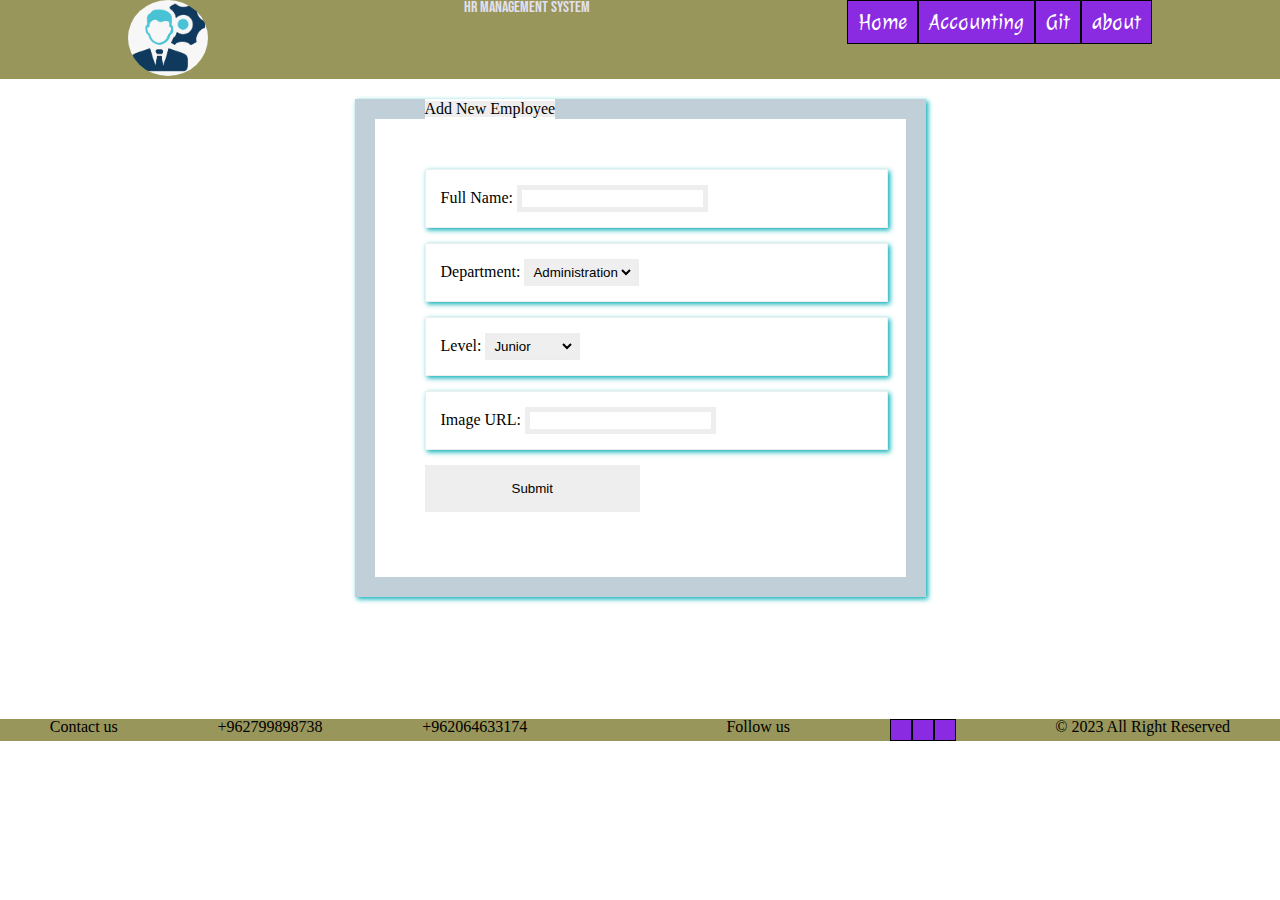
<file: index.html>
<!DOCTYPE html>
<html lang="en">
<head>
    <meta charset="UTF-8">
    <meta http-equiv="X-UA-Compatible" content="IE=edge">
    <meta name="viewport" content="width=device-width, initial-scale=1.0">
    <link rel="stylesheet"  href="./reset.css" >
    <link rel="stylesheet"  href="./main.css" >
    <link rel="preconnect" href="https://fonts.googleapis.com">
<link rel="preconnect" href="https://fonts.gstatic.com" crossorigin>
<link href="https://fonts.googleapis.com/css2?family=Bebas+Neue&display=swap" rel="stylesheet">
<link href="https://fonts.googleapis.com/css2?family=Julee&display=swap" rel="stylesheet">
    <title>Accounting System</title>
</head>
<body>
    <header>
        <div>
          <img src="./assests/hr system.png" alt="logo" style="width: 80px;
          border-radius: 50%;">
        </div>
         <div>
            <h1>
                HR management system
            </h1>
        </div>
         <div>
            <ul>
                <li><a href="#">Home</a></li>
                <li><a href="accounting.html">Accounting</a></li>
                <li><a href="https://github.com/Husam-Zabian/HR-management-system">Git</a></li>
                <li><a>about</a></li>
            </ul>
        </div>
    </header>
    <main>
        <section>
            <form id="employeeForm">
                <fieldset>
                    <legend>Add New Employee</legend>
                    <div>
                        <label for="fullName">Full Name:</label>
                        <input type="text" id="fullName" name="fullName">
                    </div>
                    <div>
                        <label for="department">Department:</label>
                        <select id="department" name="department">
                            <option value="Administration">Administration</option>
                            <option value="Marketing">Marketing</option>
                            <option value="Development">Development</option>
                            <option value="Finance">Finance</option>
                        </select>
                    </div>
                    <div>
                        <label for="level">Level:</label>
                        <select id="level" name="level">
                            <option value="Junior">Junior</option>
                            <option value="Mid-Senior">Mid-Senior</option>
                            <option value="Senior">Senior</option>
                        </select>
                    </div>
                    <div>
                        <label for="imageURL">Image URL:</label>
                        <input type="text" id="imageURL" name="imageURL">
                    </div>
                    <input type="submit" value="Submit">

                </fieldset>

            </form>

        </section>
        <section id="Employee">
            <dev id="employee-container">

            </dev>
           
        </section>
        <br>
        <br>
        <br>
        <br>
    </main>
     <footer>
       
           
                <h3>Contact us </h3>
                <p>+962799898738</p>
                <p>+962064633174</p>
                <br>
                <h3>Follow us</h3>
                <ul>
                    <li><a href="https://www.facebook.com" class="fa fa-facebook"></a></li>
                    <li><a href="https://www.linkedin.com" class="fa fa-linkedin"></a></li>
                    <li><a href="https://www.instagram.com" class="fa fa-instagram"></a></li>
                </ul>
          
       
       
        <h3> &copy; 2023 All Right Reserved</h3>
      
    
    </footer>
<script src="./app.js"></script>
    
</body>
</html>
</file>
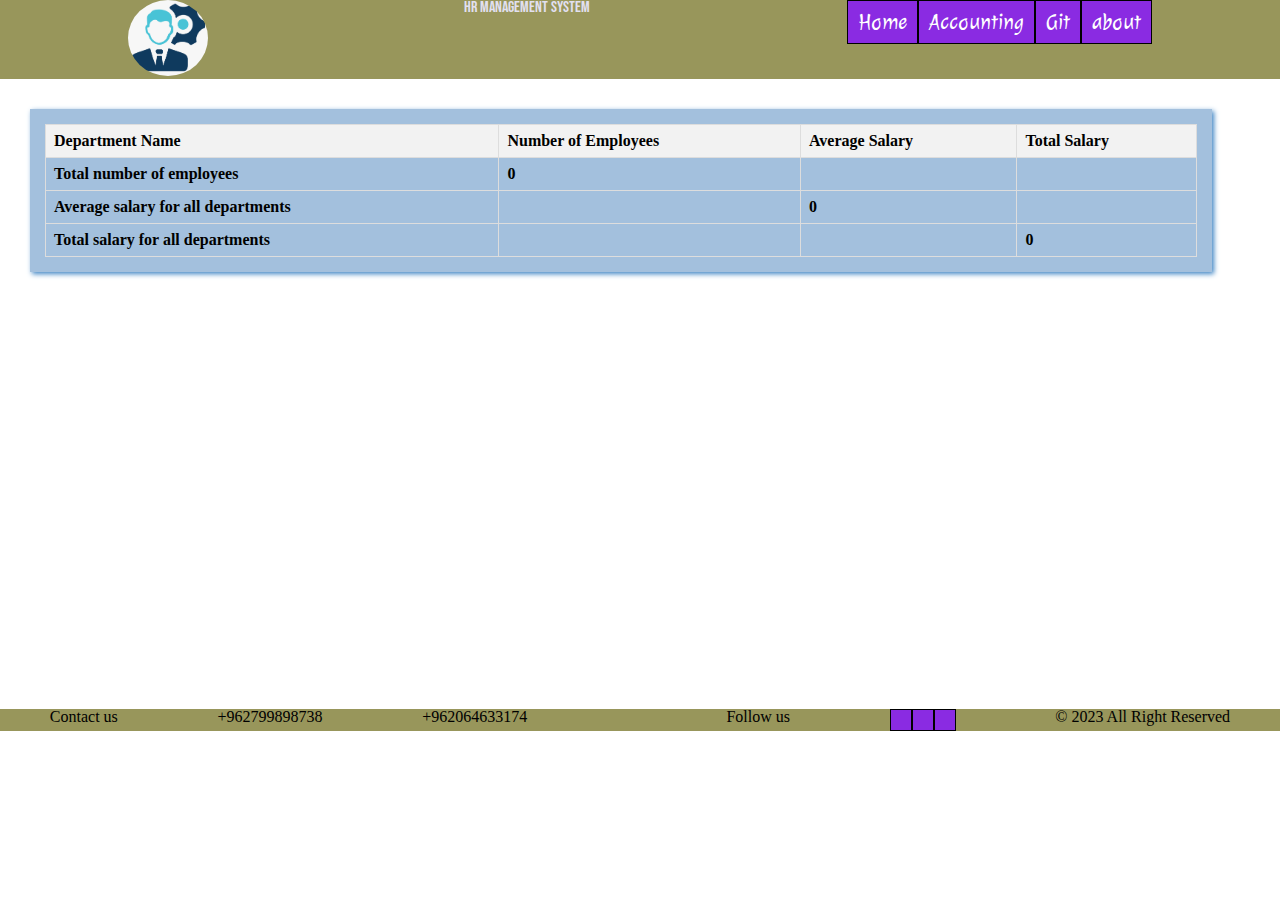
<file: accounting.html>
<!DOCTYPE html>
<html lang="en">
<head>
    <meta charset="UTF-8">
    <meta http-equiv="X-UA-Compatible" content="IE=edge">
    <meta name="viewport" content="width=device-width, initial-scale=1.0">
    <link rel="stylesheet"  href="./reset.css" >
    <link rel="stylesheet"  href="./main.css" >
    <link rel="preconnect" href="https://fonts.googleapis.com">
    <link rel="preconnect" href="https://fonts.gstatic.com" crossorigin>
    <link href="https://fonts.googleapis.com/css2?family=Bebas+Neue&display=swap" rel="stylesheet">
    <link href="https://fonts.googleapis.com/css2?family=Julee&display=swap" rel="stylesheet">
    <title>Accounting System</title>
</head>
<body>
    <header>
        <div>
          <img src="./assests/hr system.png" alt="logo" style="width: 80px;
          border-radius: 50%;">
        </div>
         <div>
            <h1>
                HR management system
            </h1>
        </div>
         <div>
            <ul>
                <li><a href="./index.html">Home</a></li>
                <li><a href="accounting.html">Accounting</a></li>
                <li><a href="https://github.com/Husam-Zabian/HR-management-system">Git</a></li>
                <li><a>about</a></li>
            </ul>
        </div>
    </header>

    <main style="height: 600px;">
        <section>
            <div class="table-wrapper">
                <table id="employee-table">
                    <thead>
                        <tr>
                            <th>Department Name</th>
                            <th>Number of Employees</th>
                            <th>Average Salary</th>
                            <th>Total Salary</th>
                        </tr>
                    </thead>

                    <tbody>
                    </tbody>

                </table>
            </div>
        </section>
    </main>


     <footer>
       
           
                <h3>Contact us</h3>
                <p>+962799898738</p>
                <p>+962064633174</p>
                <br>
                <h3>Follow us</h3>
                <ul>
                    <li><a href="https://www.facebook.com" class="fa fa-facebook"></a></li>
                    <li><a href="https://www.linkedin.com" class="fa fa-linkedin"></a></li>
                    <li><a href="https://www.instagram.com" class="fa fa-instagram"></a></li>
                </ul>
          
       
       
        <h3> &copy; 2023 All Right Reserved</h3>
      
    
    </footer>

    <script src="/accounting.js"></script>
    
</body>
</html>
</file>
<file: main.css>
:root {
    --clorLite: #EEEEEE;
    --clor: #00ADB5;
  }

h1{
    font-size: 30;
color: #e2e0f0;
font-family: 'Bebas Neue', cursive;
}
header{
    display: flex;
    justify-content: space-around;
    background-color: #98965b;
}
li{
    padding: 10px;
    list-style-type: none; 
    background-color: blueviolet;
    border: 1px solid   ;
    font-family: 'Julee', cursive;
    font-size: 22px;
}
li :hover{
    color: gold;
}
ul{
    display: flex;
}
a{
    text-decoration: none;
    color: white;
}
footer{
    display: flex;
    justify-content: space-around;
    background-color: #98965b;
 }

 
 /* -------------main------------- */


/* Form */
main section form {
    padding: 20px;
    display: flex;
    flex-direction: column;
    align-items: center;
    
}

main section form fieldset {
    border: 20px solid #5b809861;
    padding: 50px;
    margin-bottom: 38px;
    width: 100%;
    max-width: 431px;
    display: flex;
    flex-direction: column;
    box-shadow: 2px 2px 5px var(--clor);
}

main section form fieldset legend {
    background-color: var(--clorLite);

}

main section form fieldset div {
    padding: 15px;
    border: 1px solid var(--clorLite);
    width: 100%;
    margin-bottom: 15px;
    box-shadow: 2px 2px 5px var(--clor);


}

main section form fieldset div input {
    border: 5px solid var(--clorLite);

}

main section form fieldset div select#department {
    border: 5px solid var(--clorLite);

}

main section form fieldset div select#level {
    border: 5px solid var(--clorLite);

}
main section form fieldset input[type="submit"] {
    padding: 15px;
    border: 1px solid var(--clorLite);
    background-color: var(--clorLite);
    width: 50%;
    margin-bottom: 15px;
    
    
}
main section form fieldset input[type="submit"]:hover {
    color: #999;
    box-shadow: 2px 2px 5px var(--clor);

}

/* employee card */


main section dev {
    display: flex;
    flex-wrap: wrap;
    justify-content: space-around;

}

main section dev P {
    width: 100%;
    margin-bottom: 18px;
    border: groove;
    box-shadow: 2px 2px 5px var(--clor);

}

.employee-card {
    width: 300px;
    height: 400px;
    margin: 20px;
    padding: 10px;
    background-color: #16832abd;
    box-shadow: 2px 2px 5px #98965b;
    text-align: center;
}

.employee-card img {
    width: 200px;
    height: 200px;
    object-fit: cover;
    border-radius: 50%;
    margin: 20px 0;
}


.table-wrapper {
    display: flex;
    overflow-x: auto;
    width: 90%;
    height: 100%;
    margin: 30px;
    padding: 15px;
    background-color: #a3c0dd;
    box-shadow: 2px 2px 5px #3d84c4;
}
  table {
    width: 100%;
    border-collapse: collapse;
    margin: 0 auto;
    max-width: 100%;
    flex-direction: column;
    justify-content: center;
    align-items: center;
  }
  thead {
    background-color: #f2f2f2;
  }
  th, td {
    padding: 0.5em;
    border: 1px solid #ddd;
  }
  th {
    text-align: left;
    font-weight: bold;
  }
  tbody tr:nth-child(even) {
    background-color: #f2f2f2;
  }
  tfoot td {
    font-weight: bold;
  }
</file>
